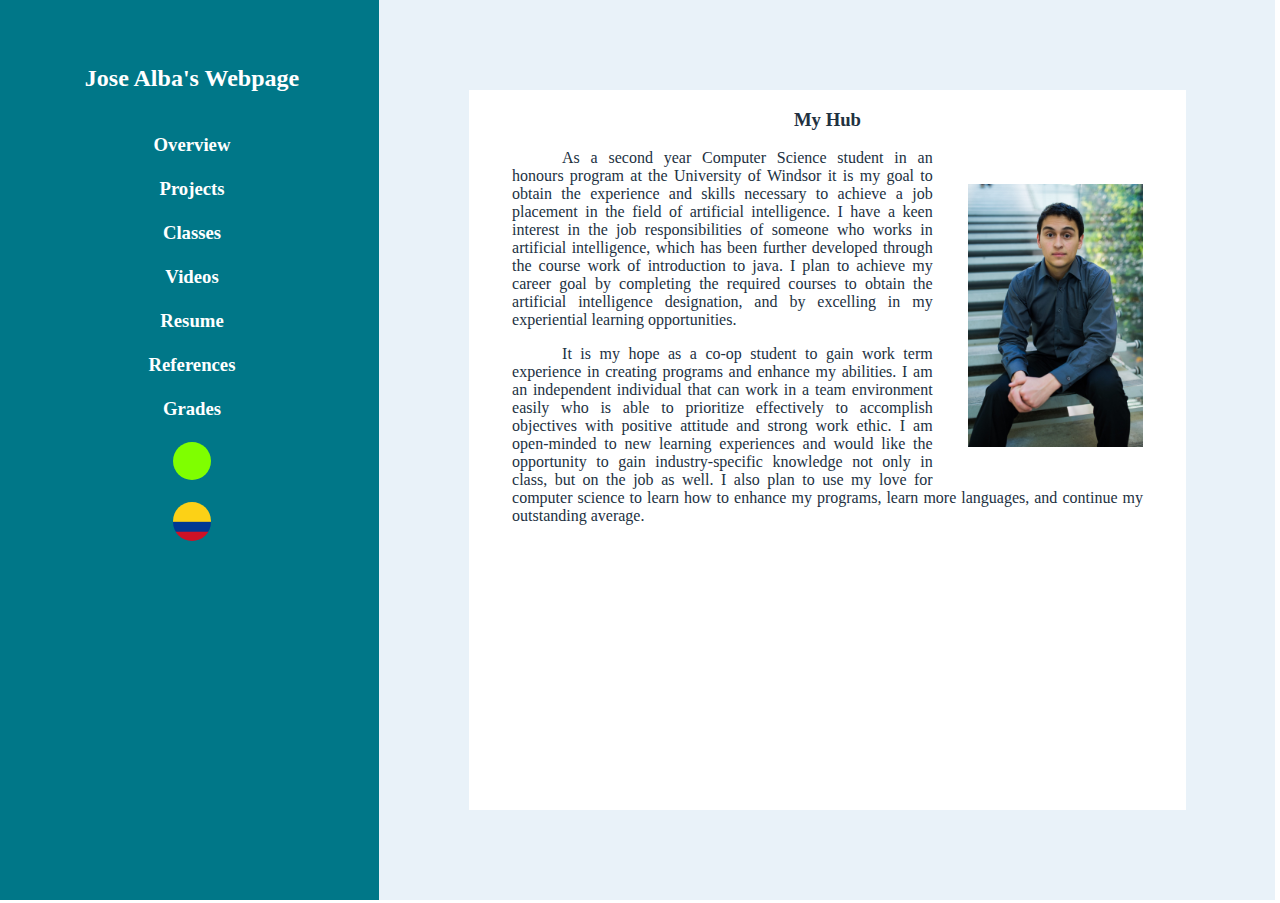
<file: index.html>
<!DOCTYPE html>
<html lang="en">
<head>
    <meta charset="UTF-8">
    <title>Jose Alba</title>
    <link rel="stylesheet" type="text/css" href="JAstyle.css" id = "css">
</head>

<body>

<div id = "English">
    <div class = "sidebar">
        <br>

        <h2><a onclick="changeMain('main')"><br>Jose Alba's Webpage<br></a></h2>

        <h3 class ="categories">
            <a onclick= "changeMain('Bibliography')"><br>Overview<br></a>
            <a onclick="changeMain('Projects')"><br>Projects<br></a>
            <!--<a onclick="changeMain('TA')"><br>Teaching Assistant<br></a>-->
            <a onclick="changeMain('Classes')"><br>Classes<br></a>
            <a onclick="changeMain('Videos')"><br>Videos<br></a>
            <a onclick="changeMain('Resume')"><br>Resume<br></a>
            <a onclick="changeMain('References')"><br>References<br></a>
            <a onclick="changeMain('Grades')"><br>Grades<br></a>
            <!--<a onclick="changeMain('Citizenship')" class = "citizenship"><br>Citizenship<br></a>-->
            <br><button type="button" onclick="changeCSS()"></button><br>
            <br><button type="button" onclick="changeLanguage('spanish')" class = "languages" id = "spanishflag"></button><br>
        </h3>
    </div>
</div>

<div id = "Spanish" style="display: none">
    <div class = "sidebar">
        <br>

        <h2><a onclick="changeMain('main')"><br>Página Web de José Alba<br></a></h2>

        <h3 class ="categories">
            <a onclick="changeMain('Bibliography')"><br>Bibliografía<br></a>
            <a onclick="changeMain('Projects')"><br>Proyectos<br></a>
            <!--<a onclick="changeMain('TA')"><br>Teaching Assistant<br></a>-->
            <a onclick="changeMain('Classes')"><br>Clases<br></a>
            <a onclick="changeMain('Videos')"><br>Vídeos<br></a>
            <a onclick="changeMain('Resume')"><br>Reasumir<br></a>
            <a onclick="changeMain('References')"><br>Referencias<br></a>
            <a onclick="changeMain('Grades')"><br>Grados<br></a>
            <!--<a onclick="changeMain('Citizenship')" class = "citizenship"><br>Ciudadanía<br></a>-->
            <br><button type="button" onclick="changeCSS()"></button><br>
            <br><button type="button" onclick="changeLanguage('english')" class = "languages" id = "englishflag"></button><br>
        </h3>
    </div>
</div>

<div class = "main">
    <iframe id = "mainframe" src="main.html" onload = changeLanguage('english')></iframe>
</div>

<script src = "JAscript.js"></script>
</body>
</html>
</file>
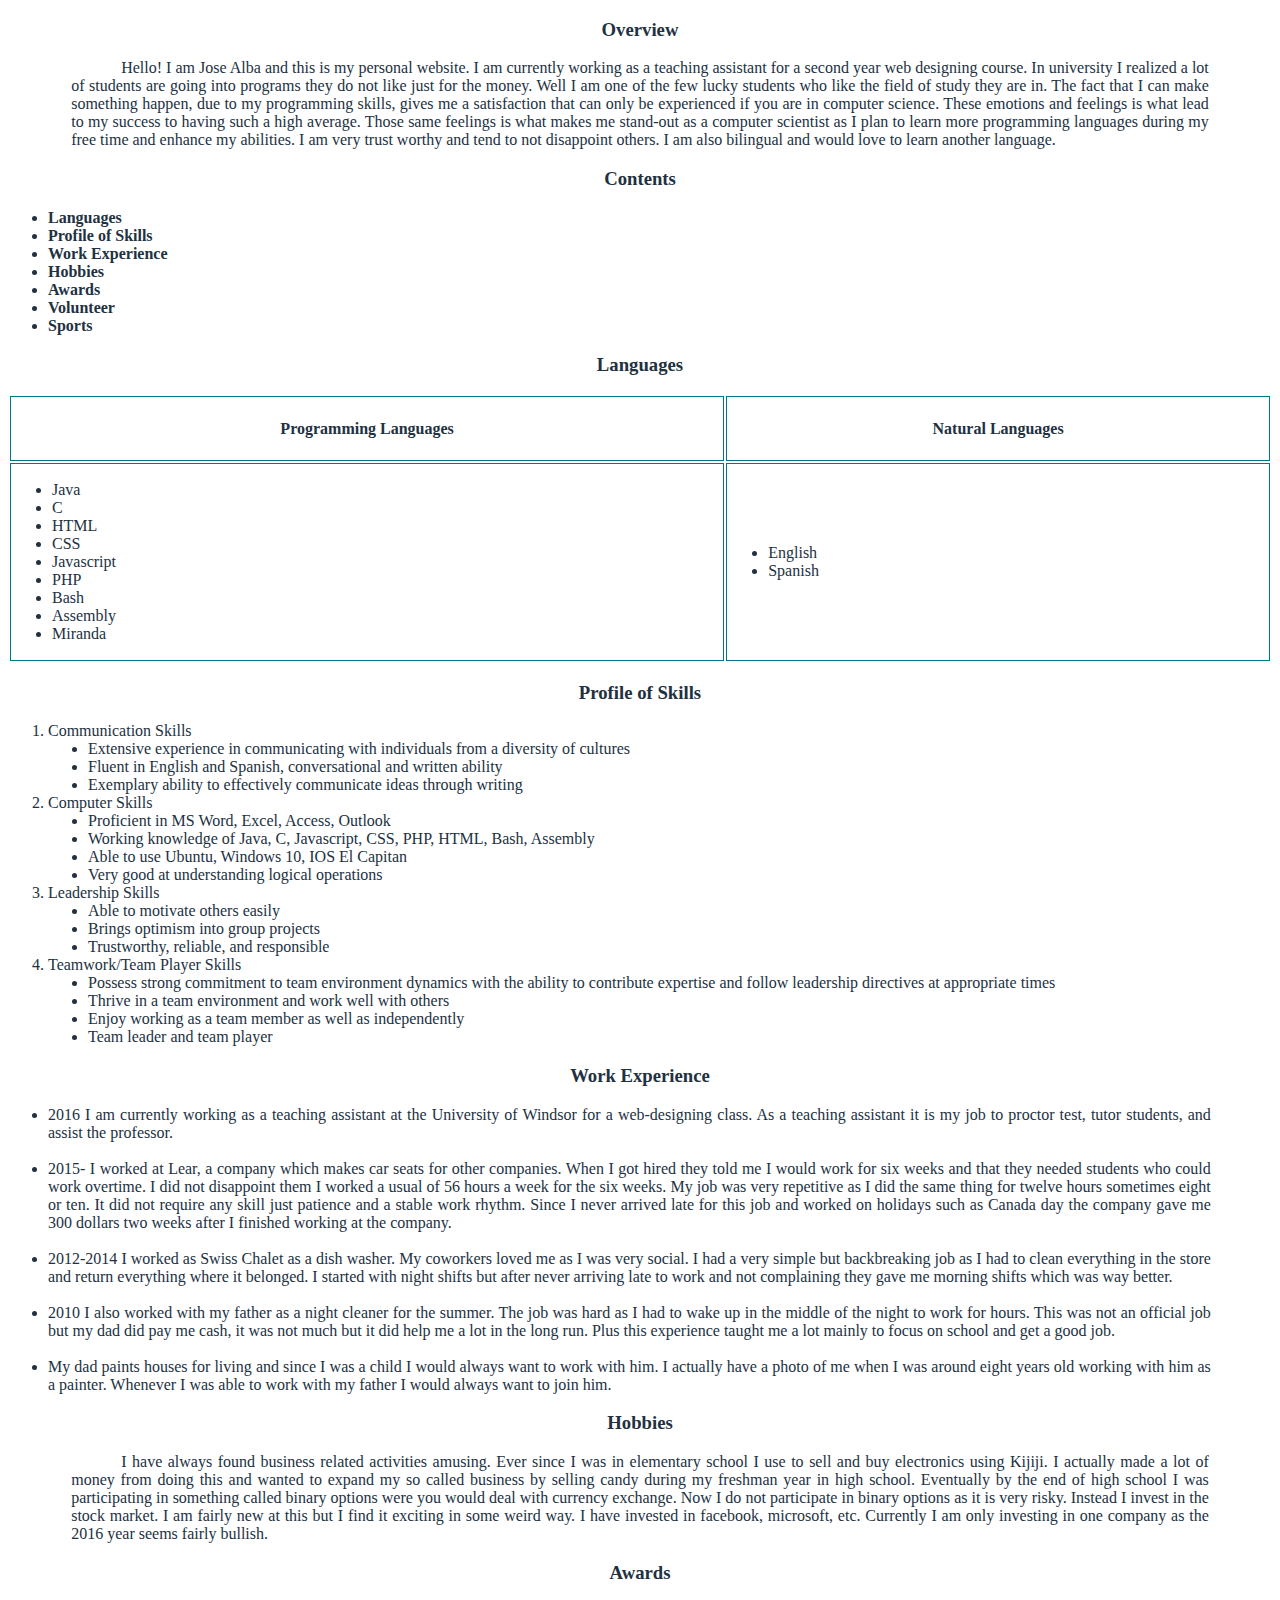
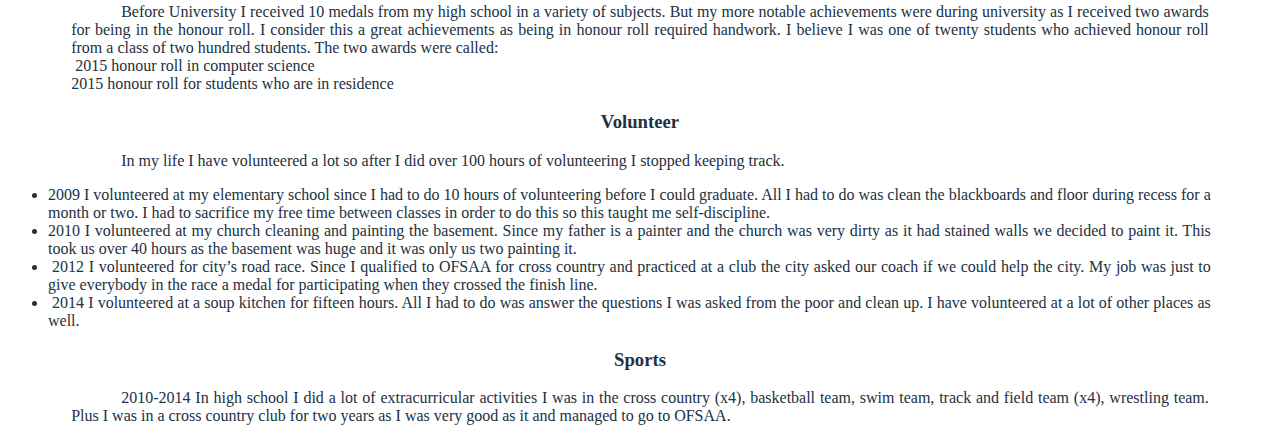
<file: Bibliography.html>
<!DOCTYPE html>
<html lang="en">
<head>
    <meta charset="UTF-8">
    <title>Bibliography</title>
    <link rel="stylesheet" type="text/css" href="categories.css">
</head>

<body>
<div id = "English">
    <h3>Overview</h3>
    <p>
        Hello! I am Jose Alba and this is my personal website. I am currently working as a teaching assistant for
        a second year web designing course. In university I realized a lot of students are going into programs they
        do not like just for the money. Well I am one of the few lucky students who like the field of study they are
        in. The fact that I can make something happen, due to my programming skills, gives me a satisfaction that
        can only be experienced if you are in computer science. These emotions and feelings is what lead to my
        success to having such a high average. Those same feelings is what makes me stand-out as a computer scientist
        as I plan to learn more programming languages during my free time and enhance my abilities. I am very
        trust worthy and tend to not disappoint others. I am also bilingual and would love to learn another language.
    </p>

    <h3>Contents</h3>

    <ul>
        <li><a href="#Languages">Languages</a></li>
        <li><a href="#Profile of Skills">Profile of Skills</a></li>
        <li><a href="#Work Experience">Work Experience</a></li>
        <li><a href="#Hobbies">Hobbies</a></li>
        <li><a href="#Awards">Awards</a></li>
        <li><a href="#Volunteer">Volunteer</a></li>
        <li><a href="#Sports">Sports</a></li>
    </ul>



    <div id = "Languages">
        <h3>Languages</h3>
        <table>
            <tr>
                <td><h4>Programming Languages</h4></td>
                <td><h4>Natural Languages</h4></td>
            </tr>
            <tr>
                <td>
                    <ul>
                        <li>Java</li>
                        <li>C</li>
                        <li>HTML</li>
                        <li>CSS</li>
                        <li>Javascript</li>
                        <li>PHP</li>
                        <li>Bash</li>
                        <li>Assembly</li>
                        <li>Miranda</li>
                    </ul>
                </td>
                <td>
                    <ul>
                        <li>English</li>
                        <li>Spanish</li>
                    </ul>
                </td>
            </tr>
        </table>
    </div>

    <div id = "Profile of Skills">
        <h3>Profile of Skills</h3>

        <ol>
            <li>Communication Skills</li>
            <ul>
                <li>Extensive experience in communicating with individuals from a diversity of cultures</li>
                <li>Fluent in English and Spanish, conversational and written ability</li>
                <li>Exemplary ability to effectively communicate ideas through writing</li>
            </ul>

            <li>Computer Skills</li>
            <ul>
                <li>Proficient in MS Word, Excel, Access, Outlook</li>
                <li>Working knowledge of Java, C, Javascript, CSS, PHP, HTML, Bash, Assembly</li>
                <li>Able to use Ubuntu, Windows 10, IOS El Capitan</li>
                <li>Very good at understanding logical operations</li>
            </ul>

            <li>Leadership Skills</li>
            <ul>
                <li>Able to motivate others easily</li>
                <li>Brings optimism into group projects</li>
                <li>Trustworthy, reliable, and responsible</li>
            </ul>

            <li>Teamwork/Team Player Skills</li>
            <ul>
                <li>Possess strong commitment to team environment dynamics with the ability to contribute
                    expertise and follow leadership directives at appropriate times</li>
                <li>Thrive in a team environment and work well with others</li>
                <li>Enjoy working as a team member as well as independently</li>
                <li>Team leader and team player</li>
            </ul>
        </ol>
    </div>

    <div id = "Work Experience">
        <h3>Work Experience</h3>

        <ul>
            <li>
                2016 I am currently working as a teaching assistant at the University of Windsor for a web-designing
                class. As a teaching assistant it is my job to proctor test, tutor students, and assist the professor.
            </li>
            <br>
            <li>
                2015- I worked at Lear, a company which makes car seats for other
                companies. When I got hired they told me I would work for six weeks and that they needed students who could
                work overtime. I did not disappoint them I worked a usual of 56 hours a week for the six weeks. My
                job was very repetitive as I did the same thing for twelve hours sometimes eight or ten. It did not
                require any skill just patience and a stable work rhythm. Since I never arrived late for this job and
                worked on holidays such as Canada day the company gave me 300 dollars two weeks after I finished working
                at the company.
            </li>
            <br>
            <li>
                2012-2014 I worked as Swiss Chalet as a dish washer. My coworkers loved me as I was very social. I
                had a very simple but backbreaking job as I had to clean everything in the store and return everything
                where it belonged. I started with night shifts but after never arriving late to work and not complaining
                they gave me morning shifts which was way better. 
            </li>
            <br>
            <li>
                2010 I also worked with my father as a night cleaner for the summer. The job was hard as I had to wake up in
                the middle of the night to work for hours. This was not an official job but my dad did pay me cash,
                it was not much but it did help me a lot in the long run. Plus this experience taught me a lot mainly
                to focus on school and get a good job.
            </li>
            <br>
            <li>
                My dad paints houses for living and since I was a child I would always want to work with him. I
                actually have a photo of me when I was around eight years old working with him as a painter. Whenever
                I was able to work with my father I would always want to join him.
            </li>
        </ul>
    </div>

    <div id = "Hobbies">
        <h3>Hobbies</h3>
        <p>
            I have always found business related activities amusing. Ever since I was in elementary school I use to sell and
            buy electronics using Kijiji. I actually made a lot of money from doing this and wanted to expand my so called
            business by selling candy during my freshman year in high school. Eventually by the end of high school I was
            participating in something called binary options were you would deal with currency exchange. Now I do not
            participate in binary options as it is very risky. Instead I invest in the stock market. I am fairly new at
            this but I find it exciting in some weird way. I have invested in facebook, microsoft, etc. Currently I
            am only investing in one company as the 2016 year seems fairly bullish.
        </p>
    </div>

    <div id = "Awards">
        <h3>Awards</h3>
        <p>
            Before University I received 10 medals from my high school in a variety of subjects. But my more notable
            achievements were during university as I received two awards for being in the honour roll. I consider this
            a great achievements as being in honour roll required handwork. I believe I was one of
            twenty students who achieved honour roll from a class of two hundred students. The two awards were called:<br>
             2015 honour roll in computer science <br>
            2015 honour roll for students who are in residence
        </p>
    </div>

    <div id = "Volunteer">
        <h3>Volunteer</h3>
        <p>
            In my life I have volunteered a lot so after I did over 100 hours of volunteering I stopped keeping track. 
        </p>
        <ul>
            <li>
                2009 I volunteered at my elementary school since I had to do 10 hours of volunteering before I could
                graduate. All I had to do was clean the blackboards and floor during recess for a month or two. I had
                to sacrifice my free time between classes in order to do this so this taught me self-discipline. 
            </li>
            <li>
                2010 I volunteered at my church cleaning and painting the basement. Since my father is a painter and
                the church was very dirty as it had stained walls we decided to paint it. This took us over 40 hours
                as the basement was huge and it was only us two painting it.
            </li>
            <li>
                 2012 I volunteered for city’s road race. Since I qualified to OFSAA for cross country and practiced
                at a club the city asked our coach if we could help the city. My job was just to give everybody in
                the race a medal for participating when they crossed the finish line.
            </li>
            <li>
                 2014 I volunteered at a soup kitchen for fifteen hours. All I had to do was answer the questions I
                was asked from the poor and clean up. I have volunteered at a lot of other places as well.
            </li>
        </ul>
    </div>

    <div id = "Sports">
        <h3>Sports</h3>
        <p>
            2010-2014 In high school I did a lot of extracurricular activities I was in the cross country (x4),
            basketball team, swim team, track and field team (x4), wrestling team. Plus I was in a cross country
            club for two years as I was very good as it and managed to go to OFSAA.
    </div>
</div>

<div id = "Spanish" style="display: none">
    <h3>Bibliografía</h3>
    <p>
        ¡Hola! Soy José Alba y este es mi sitio web personal. Actualmente estoy trabajando como asistente
        de enseñanza para un curso de diseño web segundo año. En la universidad me di cuenta de una gran
        cantidad de estudiantes que van a los programas que no les gusta sólo por el dinero. Bueno, yo soy
        uno de los pocos afortunados estudiantes que le gusta el campo de estudio que se encuentran. El
        hecho de que yo puedo hacer que algo suceda, debido a mis conocimientos de programación, me da una
        satisfacción que sólo puede ser experimentado si se encuentra en la informática. Estas emociones
        y sentimientos es lo que conduce a mi éxito a tener un alto promedio de este tipo. Esos mismos
        sentimientos es lo que me hace soporte-hacia fuera como un científico de la computación ya que
        tengo pensado para aprender más lenguajes de programación durante mi tiempo libre y mejorar mis
        habilidades. Estoy con mucha confiansa para no decepcionar a los demás. También soy
        bilingüe y me encantaría aprender otro idioma.
    </p>

    <h3>Contenido</h3>

    <ul>
        <li><a href="#Idiomas">Idiomas</a></li>
        <li><a href="#El Perfil de las Habilidades">El Perfil de las Habilidades</a></li>
        <li><a href="#Experiencia Laboral">Experiencia Laboral</a></li>
        <li><a href="#Aficiones">Aficiones</a></li>
        <li><a href="#Premios">Premios</a></li>
        <li><a href="#Voluntario">Voluntario</a></li>
        <li><a href="#Deportes">Deportes</a></li>
    </ul>



    <div id = "Idiomas">
        <h3>Idiomas</h3>
        <table>
            <tr>
                <td><h4>Lenguajes de Programación</h4></td>
                <td><h4>Lenguajes Naturales</h4></td>
            </tr>
            <tr>
                <td>
                    <ul>
                        <li>Java</li>
                        <li>C</li>
                        <li>HTML</li>
                        <li>CSS</li>
                        <li>Javascript</li>
                        <li>PHP</li>
                        <li>Bash</li>
                        <li>Assembly</li>
                        <li>Miranda</li>
                    </ul>
                </td>
                <td>
                    <ul>
                        <li>Inglés</li>
                        <li>Español</li>
                    </ul>
                </td>
            </tr>
        </table>
    </div>

    <div id = "El Perfil de las Habilidades">
        <h3>El Perfil de las Habilidades</h3>

        <ol>
            <li>Habilidades Comunicativas</li>
            <ul>
                <li>Amplia experiencia en la comunicación con individuos procedentes de diversas culturas</li>
                <li>Fluidez en Inglés y Español, y escrito a la capacidad;</li>
                <li>La capacidad de comunicarse con eficacia ejemplar ideas a través de la escritura</li>
            </ul>

            <li>Habilidades Computacionales</li>
            <ul>
                <li>Competente en MS Word, Excel, Access, Outlook</li>
                <li>Conocimiento práctico de Java, C, Javascript, CSS, PHP, HTML, Bash, Assembly</li>
                <li>Capaz de utilizar Ubuntu, Windows 10, IOS El Capitán</li>
                <li>Muy bueno en la comprensión de las operaciones lógicas</li>
            </ul>

            <li>Habilidades de Liderazgo</li>
            <ul>
                <li>Capaz de motivar a los demás con facilidad</li>
                <li>Trae optimismo en proyectos de grupo</li>
                <li>Digno de confianza, fiable y responsable</li>
            </ul>

            <li>Habilidades de los Jugadores del Equipo</li>
            <ul>
                <li>Poseer fuerte compromiso con la dinámica del equipo de medio ambiente con la capacidad
                    de contribuir con sus conocimientos y seguir las directivas de liderazgo en los
                    momentos apropiados</li>
                <li>Prosperar en un ambiente de equipo y trabajar bien con los demás</li>
                <li>Disfrutar de trabajar como miembro del equipo, así como de forma independiente</li>
                <li>El líder del equipo y jugador de equipo</li>
            </ul>
        </ol>
    </div>

    <div id = "Experiencia Laboral">
        <h3>Experiencia Laboral</h3>

        <ul>
            <li>
                2016 Actualmente estoy trabajando como asistente de enseñanza en la Universidad de Windsor para una
                clase de diseño web. Como asistente de enseñanza es mi trabajo a Proctor prueba, los estudiantes
                tutor, y ayudar al profesor.
            </li>
            <br>
            <li>
                2015- Trabajé en Lear, una compañía que hace los asientos de seguridad para otras empresas.
                Cuando me contrataron me dijeron que iba a trabajar durante seis semanas y que necesitaban los
                estudiantes que podrían trabajar horas extras. Para no decepcionarlos trabajé un habitual de 56
                horas a la semana durante las seis semanas. Mi trabajo era muy repetitiva como lo hice lo mismo
                durante doce horas a veces ocho o diez. No requiere ninguna habilidad acaba la paciencia y un
                ritmo de trabajo estable. Ya que nunca llegué tarde para este trabajo y he trabajado en días
                festivos como el Día de Canadá la empresa me dio 300 dólares dos semanas después de terminar de
                trabajar en la empresa.
            </li>
            <br>
            <li>
                2012-2014 Trabajé en Swiss Chalet como lavaplatos. Mis compañeros de trabajo me querían por
                ser una persona social. Yo tenía un trabajo muy simple, pero agotador ya que tuve que limpiar
                todo en la tienda y volver todo a donde pertenecía. Empecé con los turnos de noche, pero
                después de no llegar tarde al trabajo me dieron turnos de mañana, que era mucho mejor.
            </li>
            <br>
            <li>
                2010 También trabajé con mi padre como un limpiador de la noche para el verano. El trabajo era
                duro como el que tenía que despertar en la mitad de la noche para trabajar por horas. Esto no
                fue un trabajo oficial, pero mi padre me paga en efectivo,, pero  me ayuda mucho en el largo
                plazo. Además, esta experiencia me enseñó mucho sobre todo para centrarse en la escuela y
                conseguir un buen trabajo.

            </li>
            <br>
            <li>
                Mi papá pinta casas para vivir y desde que era un niño siempre querría trabajar con él. De hecho,
                tengo una foto de mi cuando era alrededor de ocho años trabajando con él como pintor.

            </li>
        </ul>
    </div>

    <div id = "Aficiones">
        <h3>Aficiones</h3>
        <p>
            Siempre he encontrado las actividades relacionadas con el negocio divertido. Desde que estaba en la
            escuela primaria que utilizo para vender y comprar productos electrónicos utilizando Kijiji. En
            realidad me hizo un montón de dinero de hacer esto y quería ampliar mi llamado negocio con la venta
            de dulces durante mi primer año en la escuela secundaria. Finalmente por el final de la secundaria
            estaba participando en algo llamado opciones binarias eran que se ocuparía de cambio de divisas.
            Ahora no participo en las opciones binarias ya que es muy arriesgado. En vez invierto en el mercado
            de valores. Soy bastante nuevo en esto pero me resulta emocionante de alguna manera extraña. He
            invertido en Facebook, Microsoft, etc. En la actualidad sólo estoy invirtiendo en una empresa como
            2016 años parece bastante optimista.
        </p>
    </div>

    <div id = "Premios">
        <h3>Premios</h3>
        <p>
             Antes de la Universidad he recibido 10 medallas de mi escuela secundaria en una variedad de temas.
            Pero mis logros más notables fueron durante la universidad como he recibido dos premios por estar
            en la lista de honor. Considero que esto es un gran logros como estando en la lista de honor trabajo
            manual requerido. Creo que fui uno de los veinte alumnos que alcanzaron la lista de honor de una
            clase de doscientos alumnos. Los dos premios fueron llamados:<br>
            2015 cuadro de honor en la informática<br>
            2015 cuadro de honor para los estudiantes que están en la residencia
        </p>
    </div>

    <div id = "Voluntario">
        <h3>Voluntario</h3>
        <p>
            En mi vida me he ofrecido mucho, así que después de que hiciera más de 100 horas de trabajo voluntario
            que dejé de hacer el seguimiento.
        </p>
        <ul>
            <li>
                2009 Yo hice voluntariado en mi escuela primaria, ya que tenía que hacer 10 horas de trabajo
                voluntario antes de que pudiera graduarme. Todo lo que tenía que hacer era limpia las pizarras
                y el suelo durante el recreo por un mes o dos. Tuve que sacrificar mi tiempo libre entre clases
                con el fin de hacer esto por lo que este me enseñó la autodisciplina.
            </li>
            <li>
                2010 Hice voluntariado en la iglesia pintando el sótano. Ya que mi padre es un pintor y la iglesia
                estaba muy sucia, ya que se había manchado las paredes que decidimos pintarlo. Esto nos llevó más
                de 40 horas, como el sótano era enorme y era sólo los dos pintándolo.
            </li>
            <li>
                2012 Se ofrecieron voluntariamente para la carrera de carretera de la ciudad . Desde que califique
                para OFSAA  de carrera de fondo y he practicado en un club de la ciudad pidió a nuestro entrenador
                si podíamos ayudar a la ciudad. Mi trabajo era sólo para dar a todo el mundo en la carrera de una
                medalla por participar cuando cruzaron la línea de meta.
            </li>
            <li>
                 2014 fui voluntario en un comedor de la ciudad de Kitchener durante quince horas. Todo lo que
                tenía que hacer era responder a las preguntas que se le pidió a los pobres y la limpieza. He
                hecho voluntariado en un montón de otros lugares también.
            </li>
        </ul>
    </div>

    <div id = "Deportes">
        <h3>Deportes</h3>
        <p>
            2010-2014 En la secundaria hice una gran cantidad de actividades extracurriculares que estaba en el
            campo a través (x4), equipo de baloncesto, equipo de natación, equipo de pista y campo (4 veces),
            equipo de lucha. Además de que estaba en un club de campo a través durante dos años como yo era muy
            buena ya que y pude ir a OFSAA.
    </div>
</div>

<script src = "JAscript.js"></script>
</body>
</html>
</file>
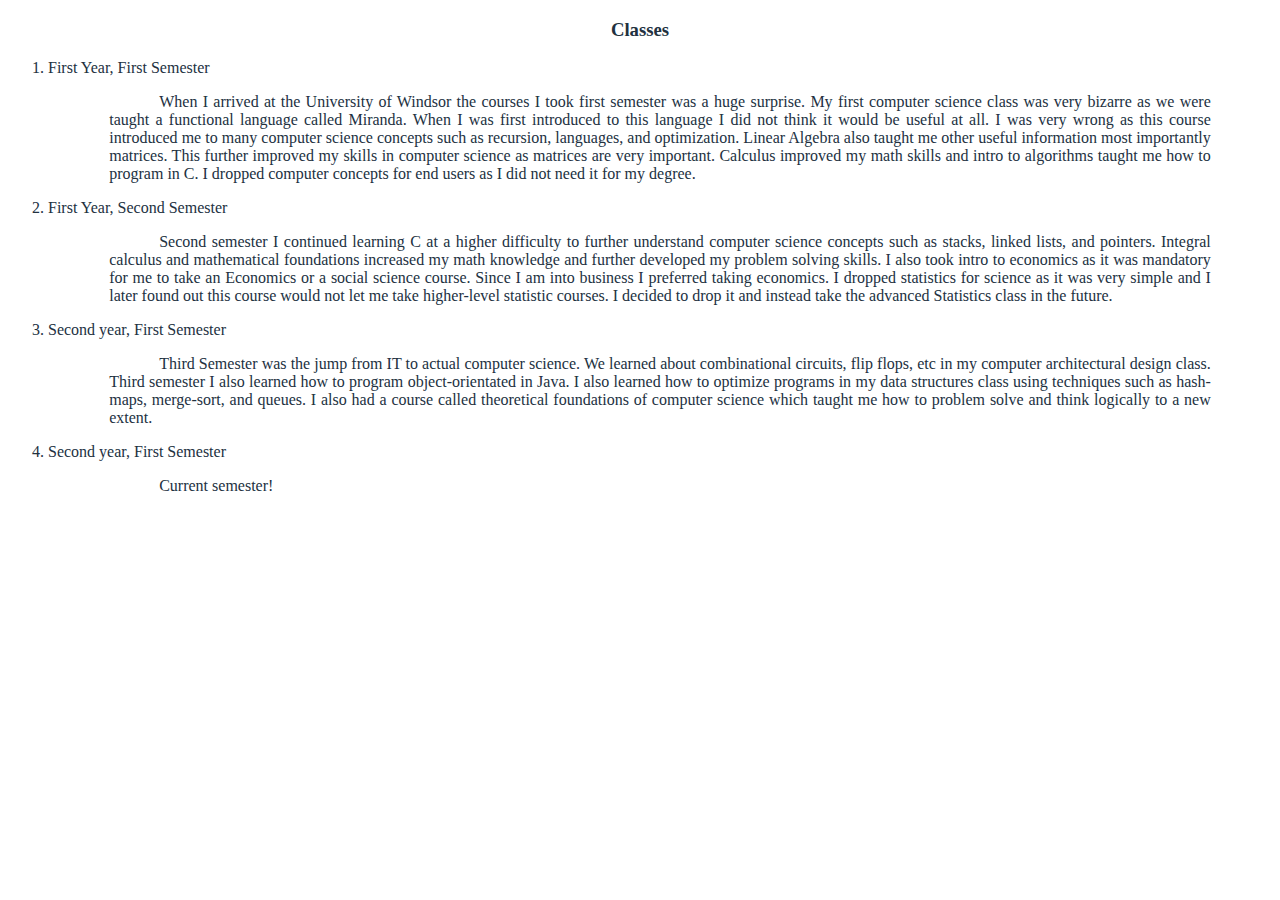
<file: Classes.html>
<!DOCTYPE html>
<html lang="en">
<head>
    <meta charset="UTF-8">
    <title>Classes</title>
    <link rel="stylesheet" type="text/css" href="categories.css">
</head>
<body>
<div id = "English">
    <h3>Classes</h3>
    <ol>
        <li>First Year, First Semester</li>
        <p>
            When I arrived at the University of Windsor the courses I took first semester was a huge surprise.
            My first computer science class was very bizarre as we were taught a functional language called
            Miranda. When I was first introduced to this language I did not think it would be useful at all. I was
            very wrong as this course introduced me to many computer science concepts such as recursion, languages,
            and optimization. Linear Algebra also taught me other useful information most importantly matrices.
            This further improved my skills in computer science as matrices are very important. Calculus
            improved my math skills and intro to algorithms taught me how to program in C. I dropped computer
            concepts for end users as I did not need it for my degree.
        </p>
        <li>First Year, Second Semester</li>
        <p>
            Second semester I continued learning C at a higher difficulty to further understand computer science
            concepts such as stacks, linked lists, and pointers. Integral calculus and mathematical foundations
            increased my math knowledge and further developed my problem solving skills. I also took intro to
            economics as it was mandatory for me to take an Economics or a social science course. Since I am into
            business I preferred taking economics. I dropped statistics for science as it was very simple and I
            later found out this course would not let me take higher-level statistic courses. I decided to drop
            it and instead take the advanced Statistics class in the future.
        </p>
        <li>Second year, First Semester</li>
        <p>
            Third Semester was the jump from IT to actual computer science. We learned about combinational circuits,
            flip flops, etc in my computer architectural design class. Third semester I also learned how to program
            object-orientated in Java. I also learned how to optimize programs in my data structures class using
            techniques such as hash-maps, merge-sort, and queues. I also had a course called theoretical foundations
            of computer science which taught me how to problem solve and think logically to a new extent.
        </p>

        <li>Second year, First Semester</li>
        <p>
            Current semester!
        </p>
    </ol>
    <!--<input type= "text" onkeypress = "check(event)" placeholder = "Enter Password for schoolAssignments">-->
</div>

<div id = "Spanish" style="display: none">
    <h3>Clases</h3>
    <ol>
        <li>Primer Año, Primer Semestre</li>
        <p>
            Cuando llegué a la Universidad de Windsor los cursos que se llevó el primer semestre fue una gran
            sorpresa. Mi primera clase de informática era muy extraño como nos han enseñado un lenguaje funcional
            llamado Miranda. Cuando tuve mi primer contacto con esta lengua no pensé que sería útil en absoluto.
            Yo estaba muy mal ya que este curso me presentó a muchos conceptos de la informática como la
            recursividad, idiomas, y optimización. Álgebra Lineal también me enseñó otra información útil que
            es más importante matrices. Esto mejora aún más mis conocimientos en informática como matrices son
            muy importantes. Cálculo mejorado mis habilidades matemáticas y de introducción a los algoritmos me
            enseñó a programar en C. Se me cayó conceptos para los usuarios finales, ya que no lo necesitaba
            para mi grado.
        </p>
        <li>Primer Año, Segundo Semestre</li>
        <p>
            Segundo semestre continué aprendiendo C a una mayor dificultad para comprender mejor los conceptos
            de informática tales como pilas, listas enlazadas, y punteros. El cálculo integral y fundamentos
            matemáticos aumentaron mis conocimientos de matemáticas y desarrollarse más mis habilidades para
            resolver problemas. También tomé introducción a la economía, ya que era obligatorio para mí tomar
            una economía o un curso de ciencias sociales. Ya que estoy en el negocio he preferido tomar la
            economía. Se me cayó estadísticas para la ciencia, ya que era muy simple y más tarde me enteré
            de este curso no me dejaba tomar cursos de estadística de nivel superior. Decidí dejarlo caer y
            en su lugar tomar la clase de estadísticas avanzadas en el futuro.
        </p>
        <li>Segundo Año, Primer Semestre</li>
        <p>
            Tercer semestre fue el salto de TI con la informática real. Hemos aprendido acerca de los circuitos
            combinacionales, chanclas, etc en mi equipo clase de diseño arquitectónico. Tercer semestre también
            aprendí en Java orientado a objetos como programar. También he aprendido cómo optimizar los programas
            de mi clase de estructuras de datos utilizando técnicas como el hash mapas, combinar-tipo, y las
            colas. También tuve un curso llamado fundamentos teóricos de la informática que me enseñó a resolver
            problemas y pensar lógicamente a una nueva medida.
        </p>

        <li>Segundo Año, Segundo Semestre</li>
        <p>
            Semestre actual!
        </p>
    </ol>
    <!--<input type= "text" onkeypress = "check(event)" placeholder = "Enter Password for schoolAssignments">-->
</div>

<script src = "JAscript.js"></script>
</body>
</html>
</file>
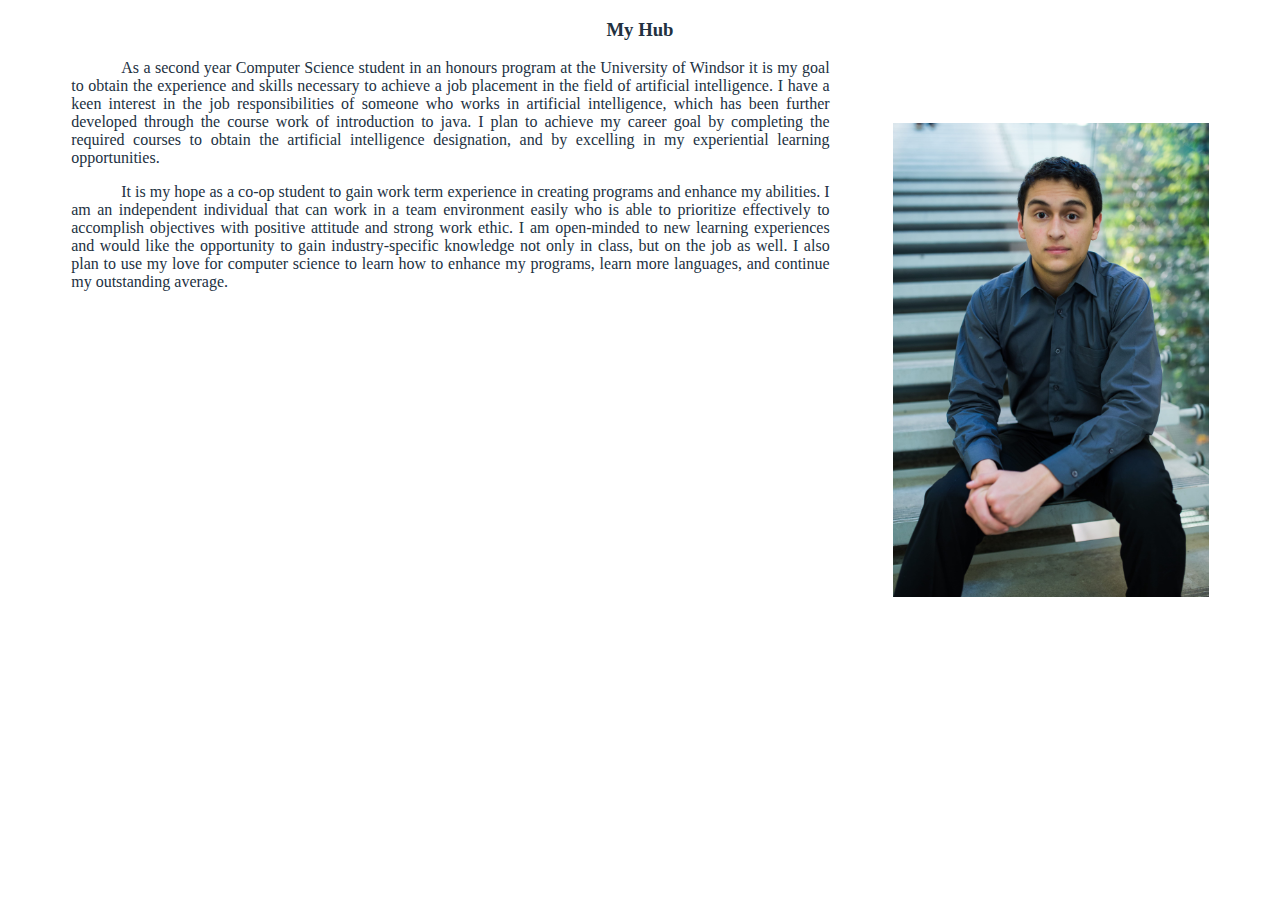
<file: main.html>
<!DOCTYPE html>
<html lang="en">
<head>
    <meta charset="UTF-8">
    <title>Title</title>
    <link rel="stylesheet" type="text/css" href="categories.css">
</head>
<body>
<div id = "English">
    <h3>My Hub</h3>

    <div class = "rotate">
        <img src="JoseImage.jpg" alt = "A picture of Jose Alba">
    </div>
    <p>
        As a second year Computer Science student in an honours program at the University of Windsor
        it is my goal to obtain the
        experience and skills necessary to achieve a job placement in the field of artificial intelligence.
        I have a keen interest in the job responsibilities of someone who works in artificial intelligence,
        which has been further developed through the course work of introduction to java. I plan to achieve
        my career goal by completing the required courses to obtain the artificial intelligence designation,
        and by excelling in my experiential learning opportunities.
    </p>

    <p>
        It is my hope as a co-op student to gain work term experience in creating programs and enhance my
        abilities. I am an independent individual that can work in a team environment easily who is able to
        prioritize effectively to accomplish objectives with positive attitude and strong work ethic.  I am
        open-minded to new learning experiences and would like the opportunity to gain industry-specific
        knowledge not only in class, but on the job as well. I also plan to use my love for computer science
        to learn how to enhance my programs, learn more languages, and continue my outstanding average.
    </p>
</div>

<div id = "Spanish" style="display: none">
    <h3>Mi Centro</h3>

    <div class = "rotate">
        <img src="JoseImage.jpg" alt = "A picture of Jose Alba">
    </div>
    <p>
        Como estudiante de segundo año de Ciencias de la Computación en un programa de honores de la
        universitdad de Windsor es mi objetivo para obtener la experiencia y las habilidades necesarias
        para conseguir un puesto de trabajo en el campo de la inteligencia artificial. Tengo un gran
        interés en las responsabilidades del trabajo de alguien que trabaja en la inteligencia artificial,
        que se ha desarrollado aún más a través del trabajo del curso de Introducción a Java. Tengo la
        intención de alcanzar mi meta de la carrera, completando los cursos requeridos para obtener la
        designación de la inteligencia artificial, y por sobresalir en mis oportunidades de aprendizaje.
    </p>

    <p>
         Es mi esperanza como una cooperativa de estudiantes de adquirir experiencia laboral plazo en
        la creación de programas y mejorar mis habilidades. Soy una persona independiente que puede
        trabajar en un ambiente de equipo fácilmente quién es capaz de priorizar de manera efectiva
        para lograr los objetivos con actitud positiva y fuerte ética de trabajo. Soy de mente abierta
        a nuevas experiencias de aprendizaje y me gustaría la oportunidad de adquirir conocimientos
        específicos de la industria, no sólo en clase, sino en el trabajo. También planeo
        utilizar mi amor por la informática para aprender a mejorar mis programas, aprender más
        idiomas, y continuar mi promedio vigente.
    </p>
</div>

    <script src = "JAscript.js"></script>
</body>
</html>
</file>
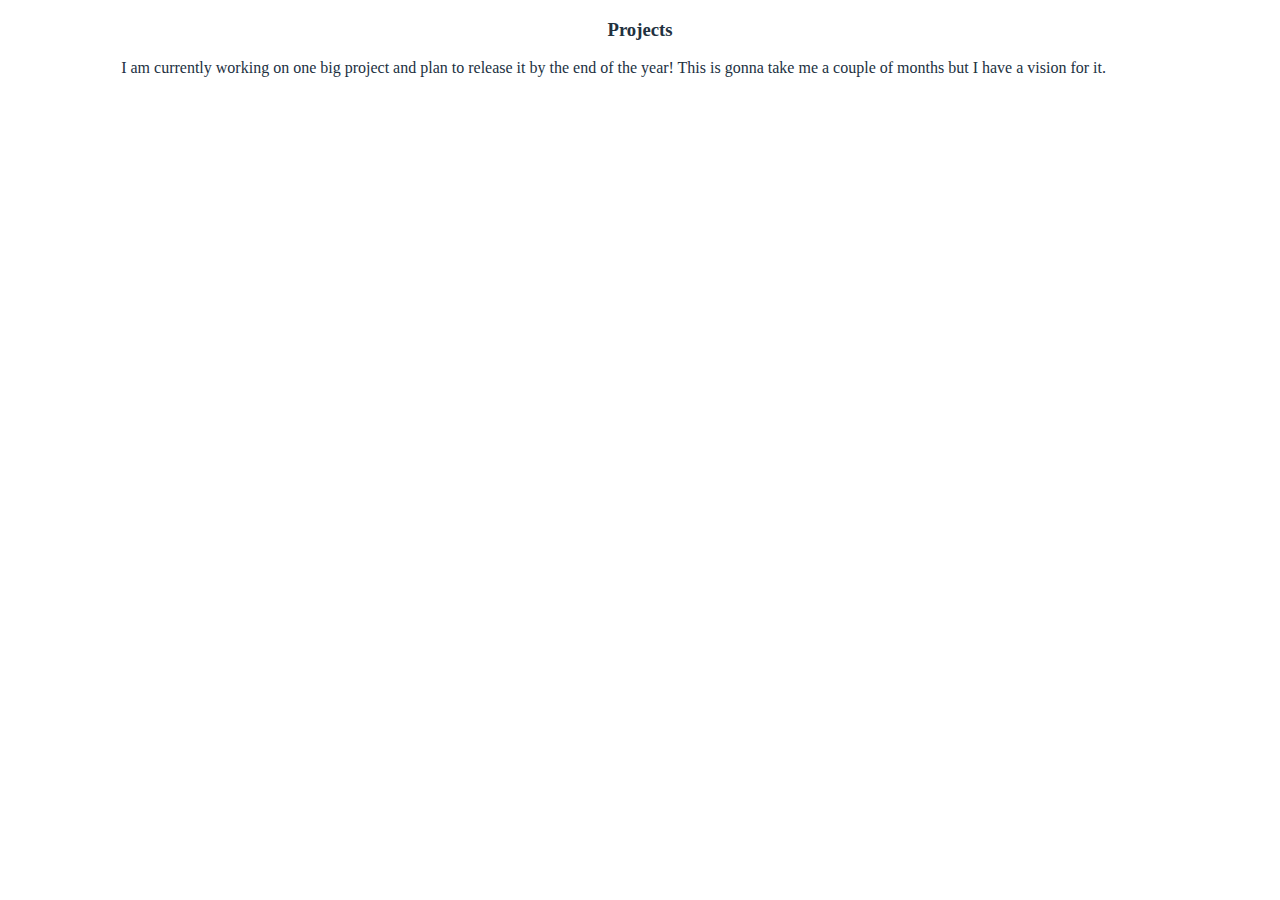
<file: Projects.html>
<!DOCTYPE html>
<html lang="en">
<head>
    <meta charset="UTF-8">
    <title>Projects</title>
    <link rel="stylesheet" type="text/css" href="categories.css">
</head>
<body>

<div id = "English">
    <h3>Projects</h3>
    <p>
        I am currently working on one big project and plan to release it by the end of the year! This is gonna take me a
        couple of months but I have a vision for it.
    </p>
</div>

<div id = "Spanish" style="display: none">
    <h3>Proyectos</h3>
    <p>
        Actualmente estoy trabajando en un gran proyecto y un plan para liberarlo antes de fin de año! Esto  me
        va a llevar un par de meses, pero tengo una visión de ella.
    </p>
</div>

<script src = "JAscript.js"></script>
</body>
</html>
</file>
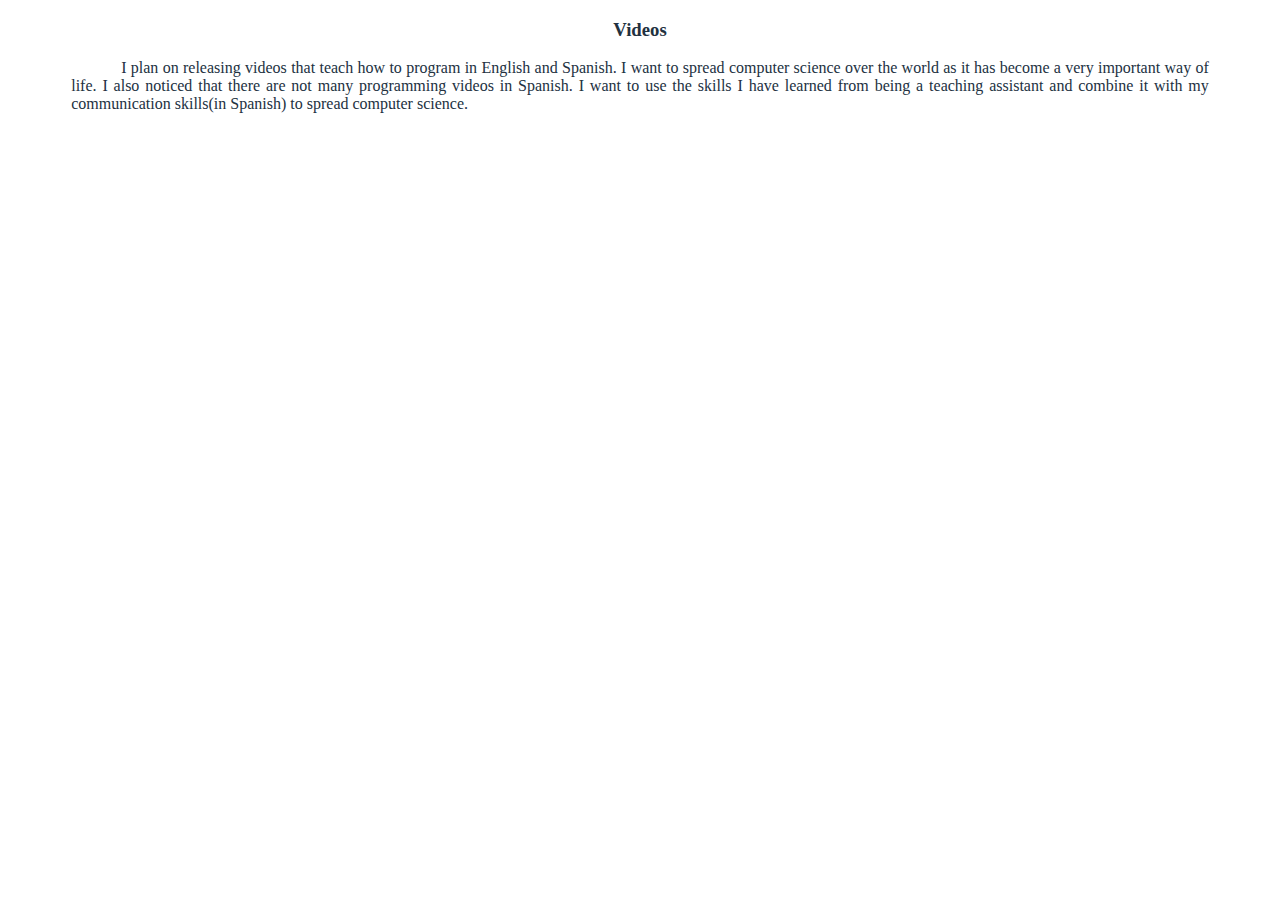
<file: Videos.html>
<!DOCTYPE html>
<html lang="en">
<head>
    <meta charset="UTF-8">
    <title>Videos</title>
    <link rel="stylesheet" type="text/css" href="categories.css">
</head>
<body>
<div id = "English">
    <h3>Videos</h3>
    <p>
        I plan on releasing videos that teach how to program in English and Spanish. I want to spread computer science over
        the world as it has become a very important way of life. I also noticed that there are not many programming videos
        in Spanish. I want to use the skills I have learned from being a teaching assistant and combine it with my communication
        skills(in Spanish) to spread computer science.
    </p>
</div>

<div id = "Spanish" style="display: none">
    <h3>Vídeos</h3>
    <p>
        Mi plan es liberar los videos que enseñan cómo programar en Inglés y Español. Quiero difundir la informática
        en el mundo entero, ya que se ha convertido en una forma muy importante de la vida. También me di cuenta de
        que no hay muchos vídeos de programación en español. Quiero usar las habilidades que he aprendido de ser un
        asistente de enseñanza y la combino con mis habilidades de comunicación (en español) para difundir la informática
    </p>
</div>

<script src = "JAscript.js"></script>
</body>
</html>
</file>
<file: JAstyle.css>
body{
    color:#e9f2f9;
    overflow: hidden;
}

a{
    color: white;
}

a:hover{
    text-decoration: underline;
    border-bottom: white;
}

button{
    border-radius: 50%;
    background-color: chartreuse;
    border: none;
    color: #e9f2f9;
    padding: 5%;
    display: inline-block;
    bottom: 10%;
    position: relative;
    background-size: cover;
}
button:hover{
    box-shadow: 0 12px 16px 0 rgba(0,0,0,0.24),0 17px 50px 0 rgba(0,0,0,0.19);
}


.sidebar{
    position: absolute;
    text-align: center;
    top: 0;
    bottom:0;
    left: 0;
    width: 30%;
    background-color: #007788;
}

.main{
    position: absolute;
    top:0;
    bottom: 0;
    margin-left: 29%;
    height: 100%;
    width: 70%;
    background-color: #e9f2f9;
}

#mainframe{
    border: hidden;
    margin-left: 10%;
    margin-right: 10%;
    margin-top: 10%;
    margin-bottom: 10%;
    width: 80%;
    height: 80%;
    background-color: white;
}

#englishflag{
    background-image: url("CanadianFlag.svg");
}

#spanishflag{
    background-image: url("ColombianFlag.svg");
}
</file>
<file: categories.css>
h3,h4,h5,a{
    text-align: center;
    font-weight: bold;
    color: #22313f;
}

p{
    text-indent: 50px;
    margin-left: 5%;
    width: 90%;
    text-align: justify;
    color: #22313f;
}

img {
    width: 25%;
    height: auto;
    float: right;
    margin: 5%;
}

a:hover{
    text-decoration-line: underline;
    border-bottom: solid 1px white;
}

a:link {
    text-decoration-line: none;
}

table{
    width: 100%;
}
tr,td{

    border: 1px solid #007788;
}

body{
    color: #22313f;
    text-align: justify;
}

ul{
    list-style-type: disc;
}

ol{
    list-style-type: decimal;
}

li{
    margin-right: 5%;
}

li,p,ul,ol{
    font-family: "Times New Roman", Times, Serif;
    font-size: medium;
}
</file>
